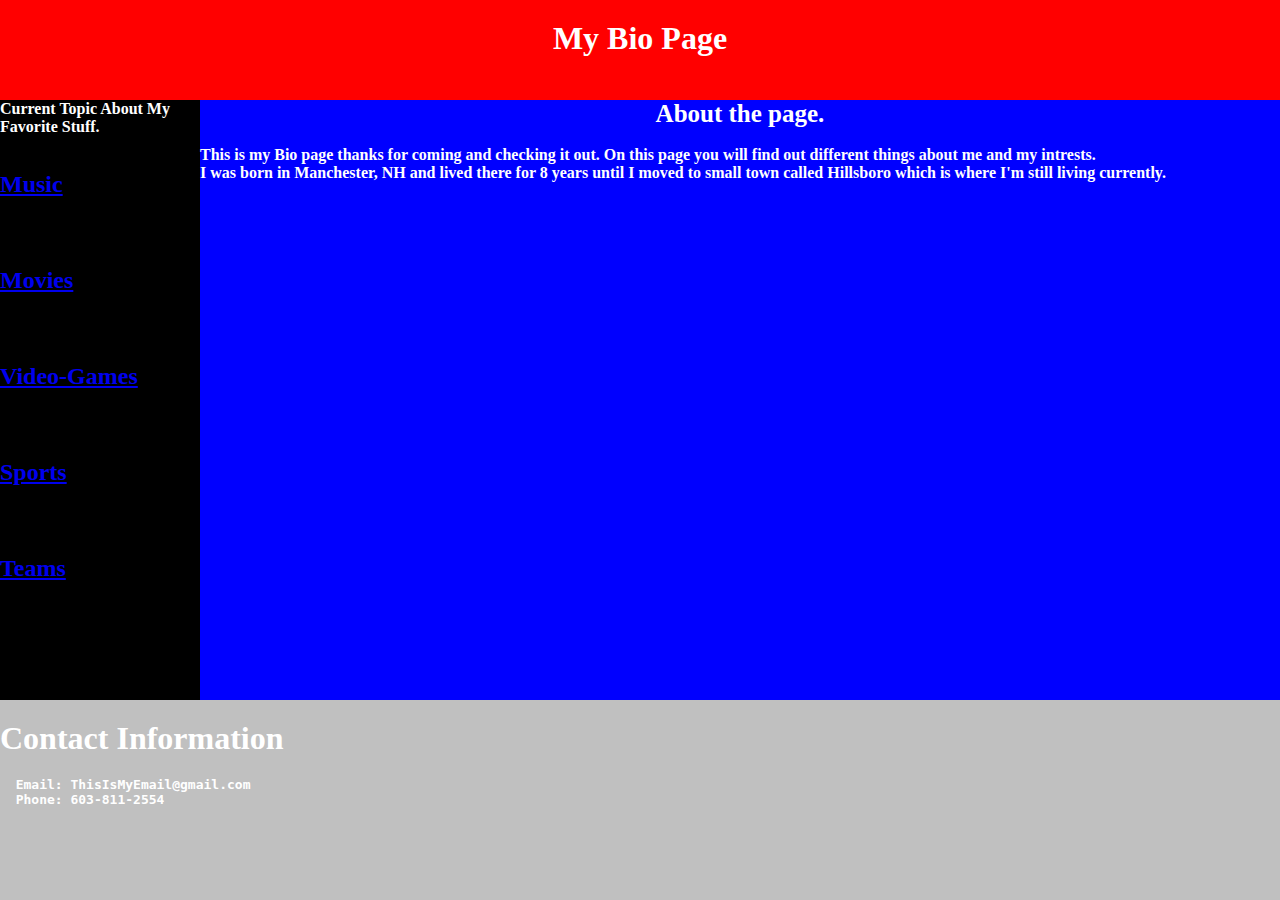
<file: MyBio.html>
<!DOCTYPE html>
<html lang='en'>
  <head>
    <meta charset='UTF-8' />
    <title>My Bio</title>
    <link rel='stylesheet' href='MyBio.css'/>
	<style type="text/css">
	h2 {line-height:4;}
	h1 {padding: 20px 0;
	padding-color: red;}
									<!-- .Contact {text-align:right} -->
	header {text-align:center;}
	header {font-size:25px;}
	Info {text-align: center}								<!-- .Content {line-height: 100px;} -->
									<!-- .Info {text-align: center;} -->
									<!-- .Info2	{text-align: center;} -->
	
	</style>
  </head>
<body>

  <div class='menu'>
  <h1  width="100%" margin="5">
	 My Bio Page
	 </h1>
	
</div>
  <div class='container'>                 
    <div class='page'>
     
    </div>
	

  </div>                                  

  <div class='container'>    
   <div class='sidebar'><b>Current Topic About My Favorite Stuff.<b>
   
   <tr>
   
   <h2>
   <a href="url">Music</a>
   </h2>
   
    <h2>
   <a href="url">Movies</a>
   </h2>
   
    <h2>
   <a href="url">Video-Games</a>
   </h2>
   
    <h2>
   <a href="url">Sports</a>
   </h2>
   
   <h2>
   <a href="url">Teams</a>
   </h2>
   
   </tr>
   
   
   </div>
     <div class='content'>
	 
	 <header>
	 About the page.
	 </header>
	 
	 <p #class="Content">
	 <br>
	 This is my Bio page thanks for coming and checking it out. On this page you will find out different things about me and my intrests.
	 <br>
	 I was born in Manchester, NH and lived there for 8 years until I moved to small town called Hillsboro which is where I'm still living currently.
	 </p>
	 
	 </div>
	 
  </div>
  
  <div class='footer'> 
  
  <h1 #class="Contact">
  Contact Information
  </h1>
  
  <pre #class="Info" >
  Email: ThisIsMyEmail@gmail.com
  Phone: 603-811-2554
  </pre>
  
  </div>
  
</body>
</html>
</file>
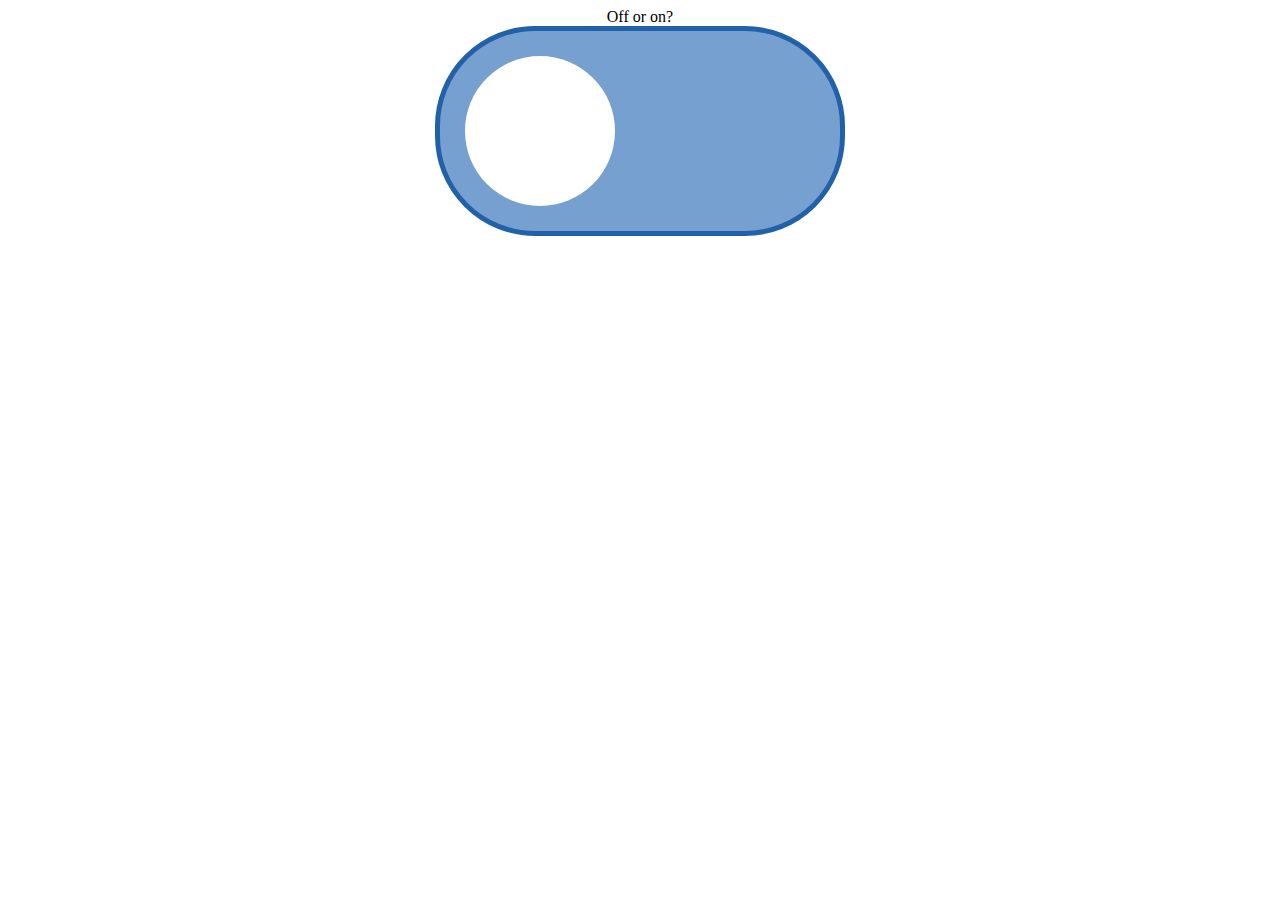
<file: App Light/appLight.html>
<!DOCTYPE>
<html>
<head>

<title>App Light</title>
<link rel='stylesheet' href='appLight.css'></link>
<script type="text/javascript" src="appLight.js"></script>
</head>
<body>
<div id="myText" class="myText">Off or on?</div>
<div id="myOuter" class="myOuter">
  <div id="mySwitch" class="mySwitch" onclick="myFunction(this)"></div>
</div>
</body>
</html>
</file>
<file: MyBio.css>
* {
  margin: 0;
  padding: 0;
  box-sizing: border-box;
}

.menu {
  height: 100px;
  /* background-image: url(83944.jpg); */
   background-position: center;
	color:white;
  text-align:center;
    margin: auto;  
	background-color:red;
}

.sidebar {
	float:left;
  height: 600px;
   width: 200px;
     /* background-image: url(abstract-dark-animated-background-grey-flowing-wavy-stripes-on-black-video-graphic-design-hd-1920x1080_em7h70z8g__F0007.png); */
	color:white;
	background-color:black;
}

.content {
	float:center;
  height: 600px;
  width: max-width ;
  background-color: blue;  
  color:white;
  /* margin: 0 auto; */
  /* background-image: url(16160.jpg); */
       background-size: 100% 100%;
    background-repeat: repeat-y;
   background-position: left;
   background-attachment: a;
}

.footer {
	 clear: both;
 height: 200px; 
 /* background-image: url(black-and-grey-2560x1600.jpg); */
  background-repeat:repeat-x;
 background-position: left;
	color:white;  
	background-color:silver;
}

.page {
  width: 1250px;
  margin: 0;
   overflow: hidden;             
  background-color: #EAEDF0;    
}
</file>
<file: App Light/appLight.css>
.myText {
  text-align : center; 
}

.myOuter {
  height : 200px;
  width : 400px;
  background-color : #76A0D0;
  border-radius : 100px;
  border : 5px solid #2161A9;
  margin : auto;
}

.mySwitch {
  height : 150px;
  width : 150px;
  background-color : white;
  alignment : left-align;
  border-radius : 75px;
  margin-top : 25px;
  margin-left : 25px;  
}
</file>
